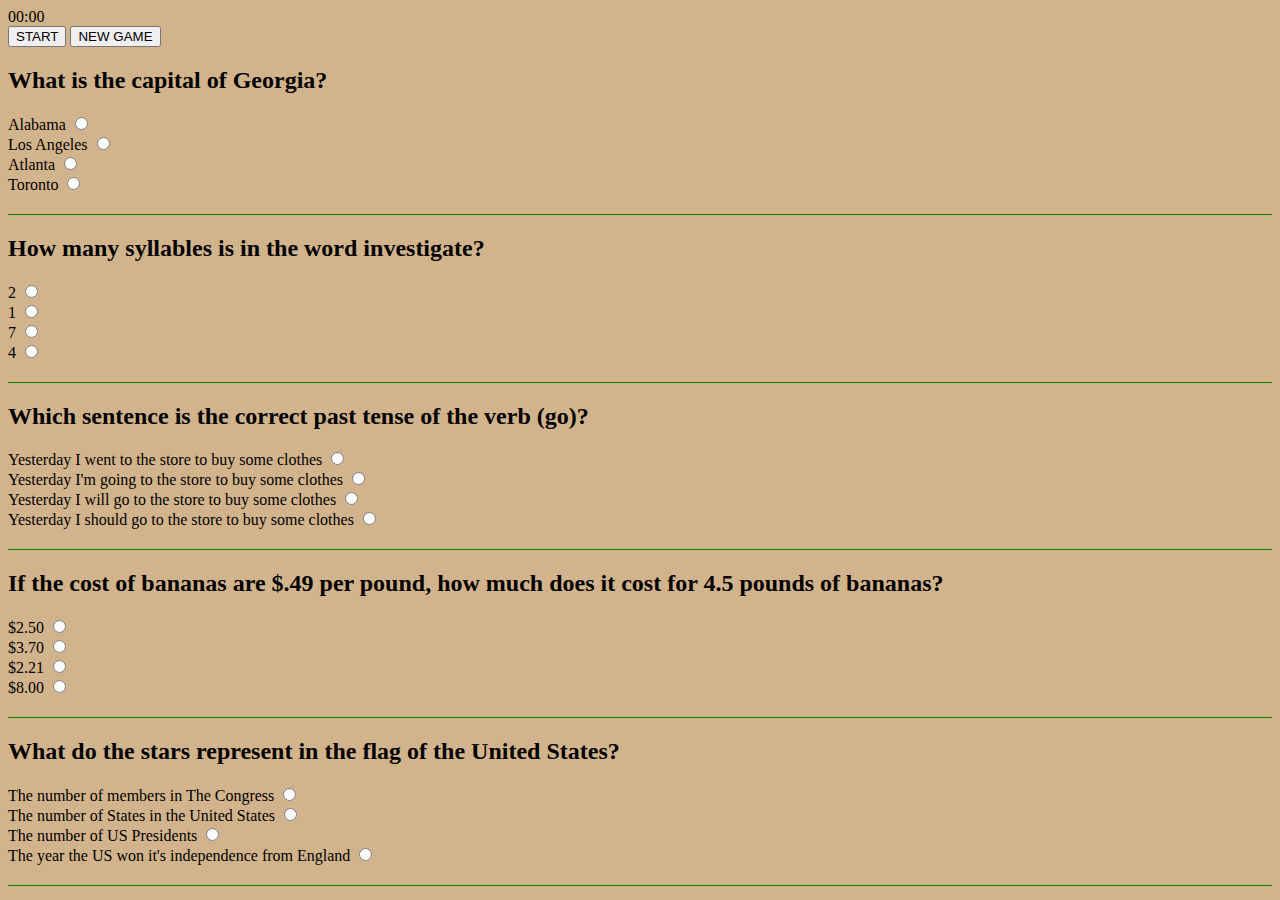
<file: index.html>
<!DOCTYPE html>
<html lang="en">

<head>
    <meta charset="UTF-8">
    <meta name="viewport" content="width=device-width, initial-scale=1.0">
    <meta http-equiv="X-UA-Compatible" content="ie=edge">
    <title>Triva Game</title>
    <link rel="stylesheet" href="assets/css/style.css">
  
</head>

<body>
    <div id ="travel-trivia"></div>

    <div id="display">00:00</div>

    <!-- Div containing timer start and new game -->
    <div id="buttons">
        <button id="start">START</button>
        <button id="newGame">NEW GAME</button>
    </div>

    <!-- div ids for scoreboard and questions -->
    <div id ="score"></div>
    <div id="quizQuestions"></div>
    <div id="root"></div>

     <!-- <input type="radio" name="choices"> -->
    <script>
    // VARIABLES
    // ====================================================

    
    // The array of questions for the quiz
    // Questions to display in objects

    const quizQuestions = [
        {
        question: "What is the capital of Georgia?",
            a: "Alabama",
            b: "Los Angeles",
            c: "Atlanta",
            d: "Toronto"
     
    },

    // question #2
    {
    question: "How many syllables is in the word investigate?",
    a: "2",
    b: "1",
    c: "7",
    d: "4"

},


// question #3
{
question: "Which sentence is the correct past tense of the verb (go)?",
    a: "Yesterday I went to the store to buy some clothes",
    b: "Yesterday I'm going to the store to buy some clothes",
    c: "Yesterday I will go to the store to buy some clothes",
    d: "Yesterday I should go to the store to buy some clothes"

},

//  question #4
{
question: "If the cost of bananas are $.49 per pound, how much does it cost for 4.5 pounds of bananas?",
    a: "$2.50",
    b: "$3.70",
    c: "$2.21",
    d: "$8.00"

},

// question #5
{
question: "What do the stars represent in the flag of the United States?",
    a: "The number of members in The Congress",
    b: "The number of States in the United States",
    c: "The number of US Presidents",
    d: "The year the US won it's independence from England"
}

    ];

console.log(quizQuestions);



    
    // We start the game with a score of 0.
    const score = 0;
    console.log(score);
   
    

    
    
    </script>
    
    
 


<!-- Added link to the jQuery Library -->
<script src="https://cdnjs.cloudflare.com/ajax/libs/jquery/3.2.1/jquery.min.js"></script>

<!-- added js app resource -->
<script src="assets/javascript/app.js"></script>


</body>


</html>
</file>
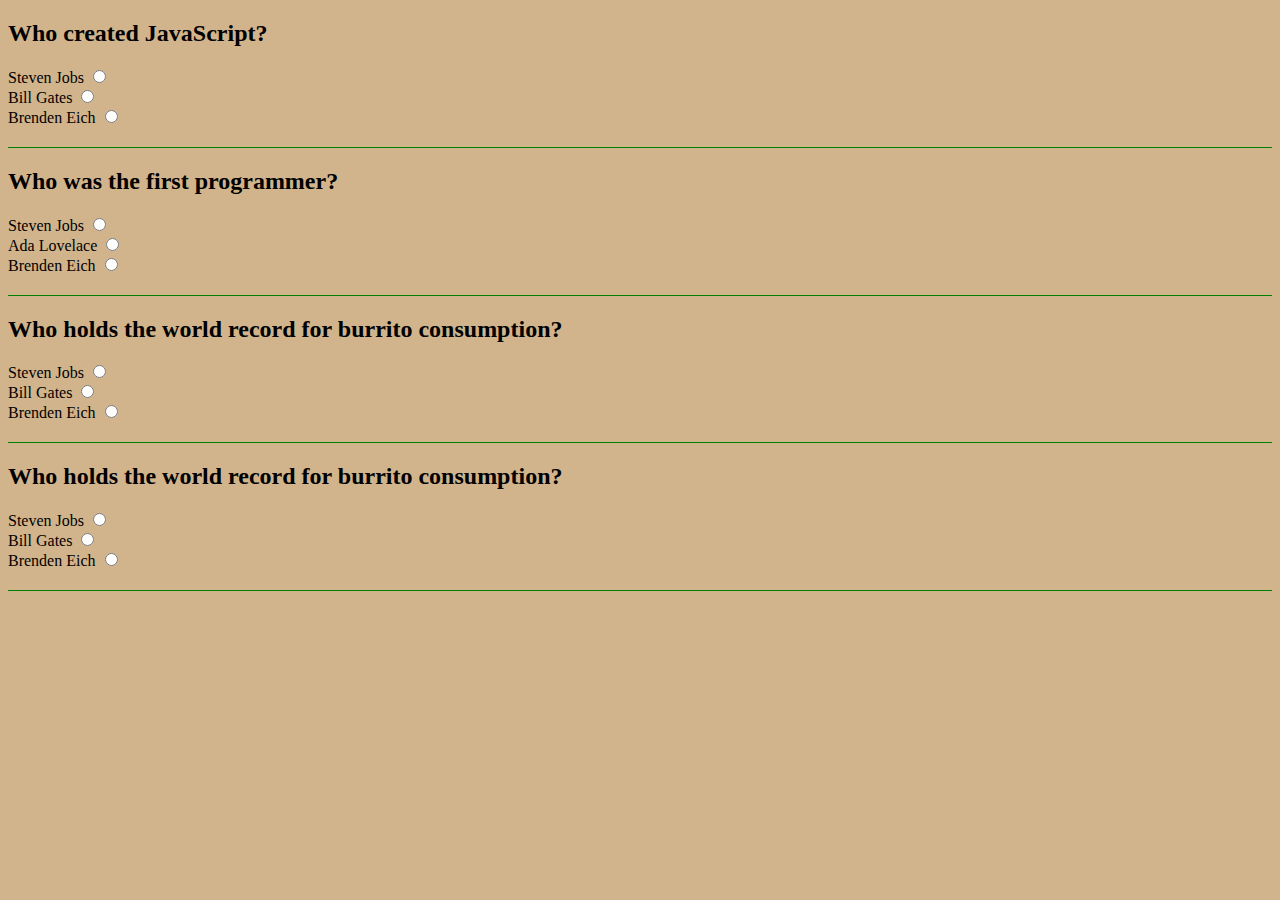
<file: classIndex.html>
<!DOCTYPE html>
<html lang="en">
<head>
    <meta charset="UTF-8">
    <meta name="viewport" content="width=device-width, initial-scale=1.0">
    <meta http-equiv="X-UA-Compatible" content="ie=edge">
    <title>JS Questions</title>
    <link rel="stylesheet" href="assets/css/style.css">
</head>
<body>
        

    <div id ="root"></div>
    <script src="https://code.jquery.com/jquery-3.1.0.js"></script>
    <script type=text/javascript></script>

<script>
        const questions = [
        {
          question: "Who created JavaScript?",
          option1: "Steven Jobs",
          option2: "Bill Gates",
          option3: "Brenden Eich"
        },
        {
          question: "Who was the first programmer?",
          option1: "Steven Jobs",
          option2: "Ada Lovelace",
          option3: "Brenden Eich"
        },
        {
          question: "Who holds the world record for burrito consumption?",
          option1: "Steven Jobs",
          option2: "Bill Gates",
          option3: "Brenden Eich"
        },
        {
          question: "Who holds the world record for burrito consumption?",
          option1: "Steven Jobs",
          option2: "Bill Gates",
          option3: "Brenden Eich"
        }
      ];
      
      function Question (props) {
        return (
          `<h2>${props.question}</h2>
           <div class="form-group">
             <label>${props.option1}</label> 
             <input type="radio" value="${props.option1}" />
           </div>
           <div class="form-group">
             <label>${props.option2}</label> 
             <input type="radio" value="${props.option2}" />
           </div>
           <div class="form-group">
             <label>${props.option3}</label> 
             <input type="radio" value="${props.option3}" />
           </div>`
        );
      }
      
      function QRow (question) {
          return (
            `<div class="row">
                  <div class="col">
                    ${Question(question)}
                  </div>
              </div>`
          );
      }
      
      function renderQuestions () {
        let questionsHtml = "";
        for (let i = 0; i < questions.length; i++) {
          questionsHtml += QRow(questions[i]);
        }
        return questionsHtml;
      }
      
      function QuestionsContainer () {
        return `<div class="container">
          ${renderQuestions()}
        </div>`;
      }
      
    const newRow = $("#root").html( QuestionsContainer() );
      


</script>
   
    
</body>
</html>
</file>
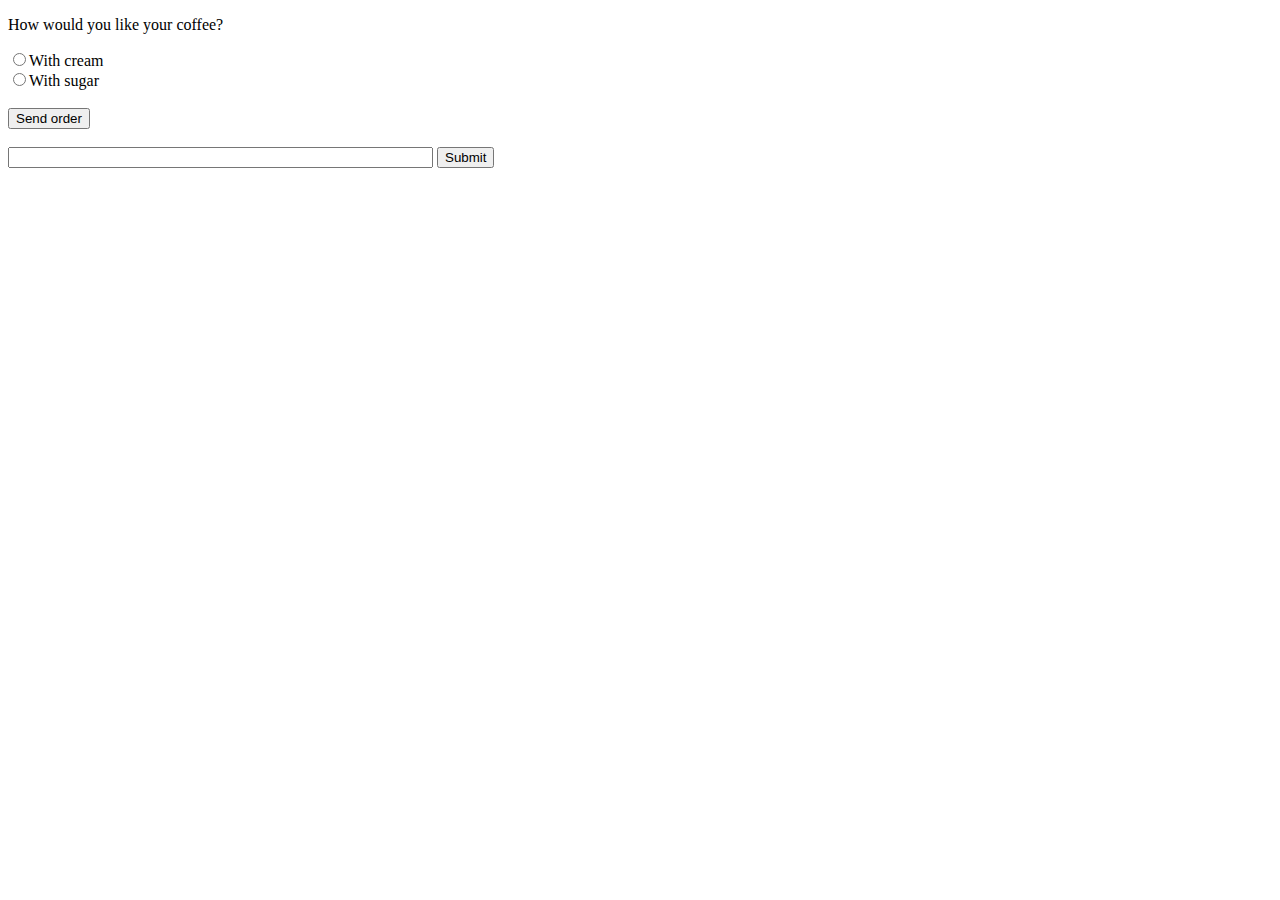
<file: sandbox.html>
<!DOCTYPE html>
<html>
<body>

<p>How would you like your coffee?</p>

<form action="/action_page.php">
  <input type="radio" name="coffee" value="cream">With cream<br>
  <input type="radio" name="coffee" value="sugar">With sugar<br>
  <br>
  <input type="button" onclick="myFunction()" value="Send order">
  <br><br>
  <input type="text" id="order" size="50">
  <input type="submit" value="Submit">
</form>

<script>
function myFunction() {
  var coffee = document.forms[0];
  var txt = "";
  var i;
  for (i = 0; i < coffee.length; i++) {
    if (coffee[i].checked) {
      txt = txt + coffee[i].value + " ";
    }
  }
  document.getElementById("order").value = "You ordered a coffee with: " + txt;
}
</script>

</body>
</html>
</file>
<file: assets/css/style.css>
.row {
    padding-bottom: 20px;
    border-bottom: 1px solid green;
  }

body{
  background-color: tan;
}
</file>
